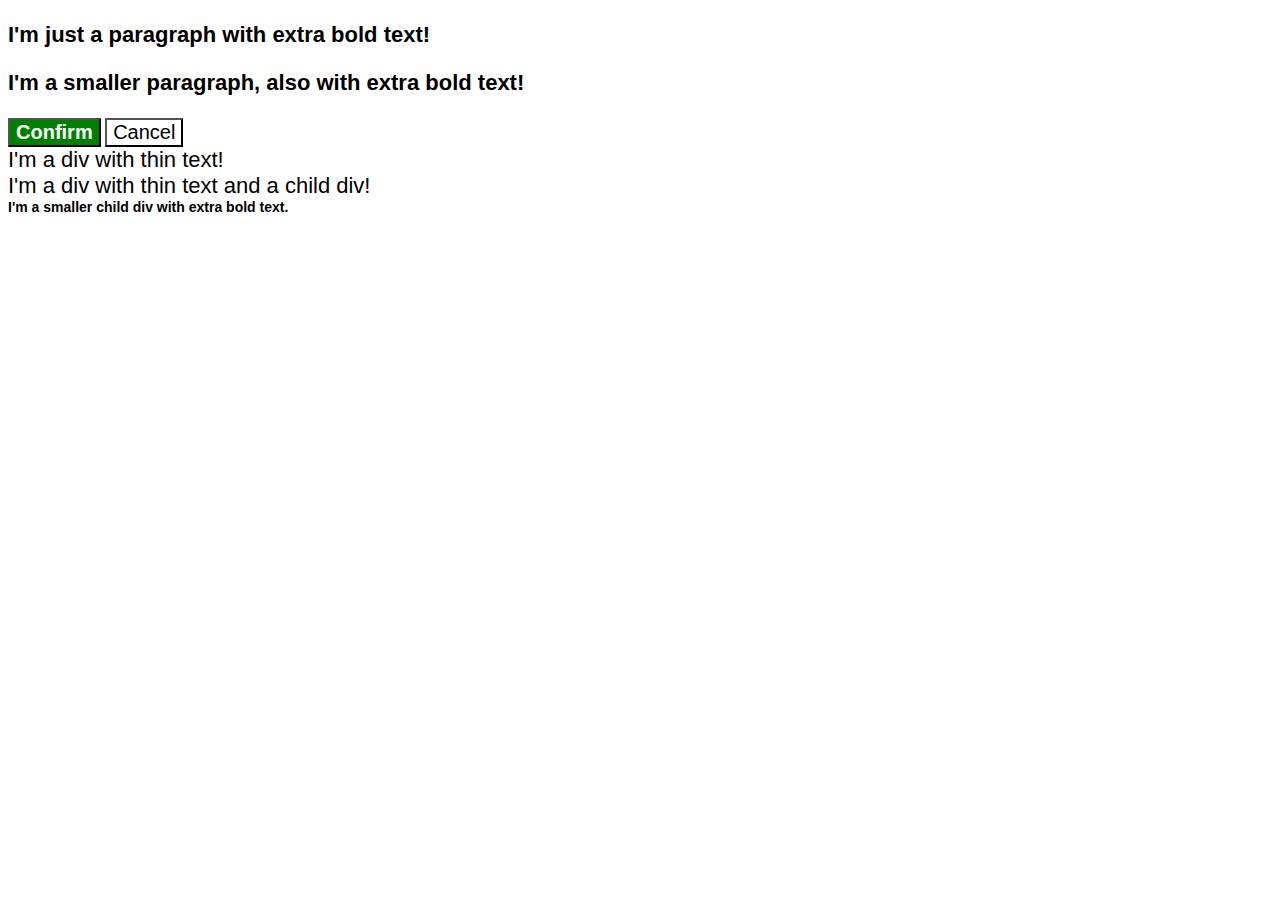
<file: cascade-fix/index.html>
<!DOCTYPE html>
<html lang="en">
  <head>
    <meta charset="UTF-8">
    <meta http-equiv="X-UA-Compatible" content="IE=edge">
    <meta name="viewport" content="width=device-width, initial-scale=1.0">
    <title>Fix the Cascade</title>
    <link rel="stylesheet" href="style.css">
  </head>
  <body>
    <p class="para">I'm just a paragraph with extra bold text!</p>
    <p class="para small-para">I'm a smaller paragraph, also with extra bold text!</p>

    <button id="confirm-button" class="button confirm">Confirm</button>
    <button id="cancel-button" class="button cancel">Cancel</button>

    <div class="text">I'm a div with thin text!</div>
    <div class="text">I'm a div with thin text and a child div!
      <div class="text child">I'm a smaller child div with extra bold text.</div>
    </div>
  </body>
</html>
</file>
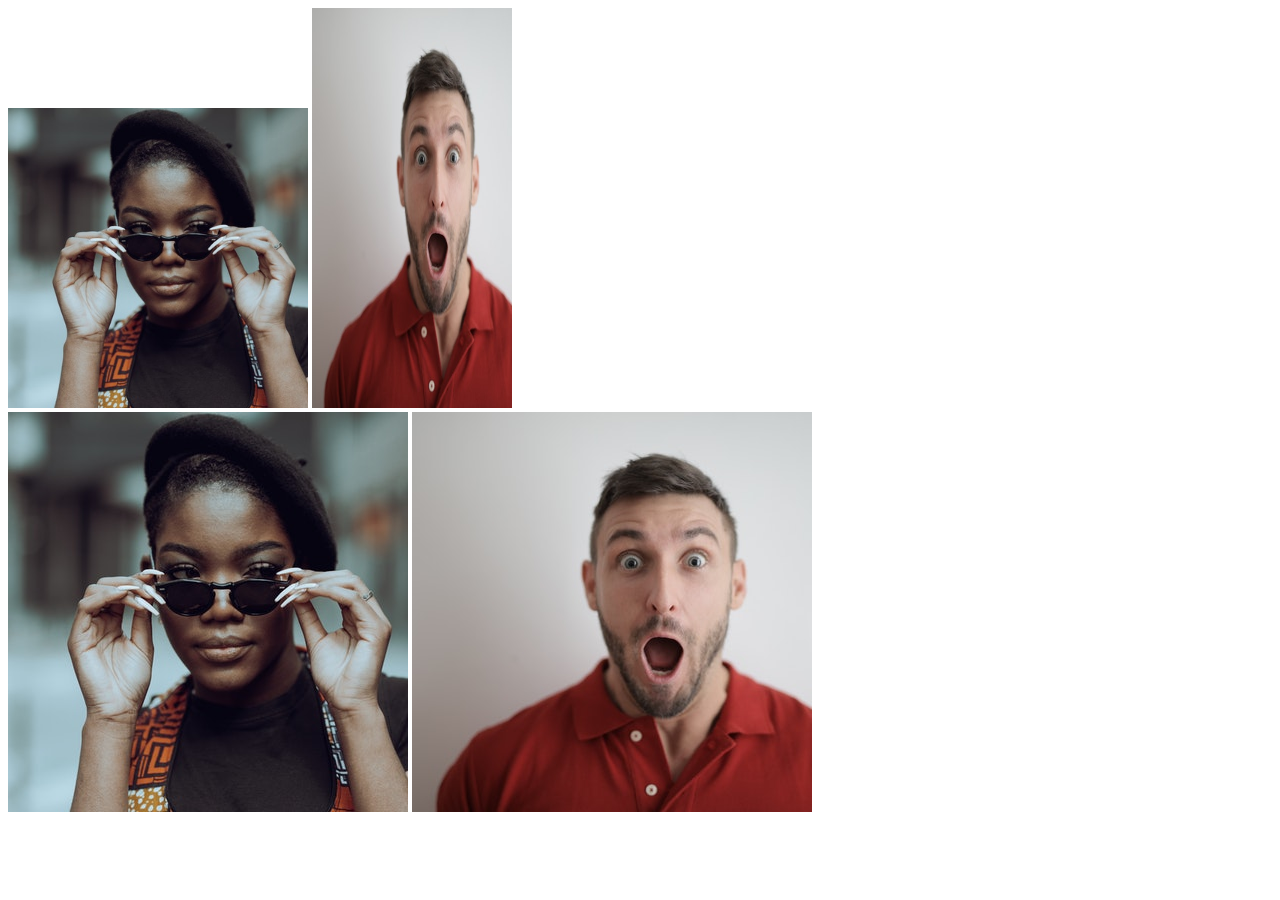
<file: chaining-selectors/index.html>
<!DOCTYPE html>
<html lang="en">
  <head>
    <meta charset="UTF-8">
    <meta http-equiv="X-UA-Compatible" content="IE=edge">
    <meta name="viewport" content="width=device-width, initial-scale=1.0">
    <title>Chaining Selectors</title>
    <link rel="stylesheet" href="style.css">
  </head>
  <body>
    <!-- Use the classes BELOW this line -->
    <div>
      <img class="avatar proportioned" src="../image/pexels-katho-mutodo-8434791.jpg" alt="Woman with glasses">
      <img class="avatar distorted" src="../image/pexels-andrea-piacquadio-3777931.jpg" alt="Man with surprised expression">
    </div>
    <!-- Use the classes ABOVE this line -->
    <div>
      <img class="original proportioned" src="../image/pexels-katho-mutodo-8434791.jpg" alt="Woman with glasses">
      <img class="original distorted" src="../image/pexels-andrea-piacquadio-3777931.jpg" alt="Man with surprised expression">
    </div>
  </body>
</html>
</file>
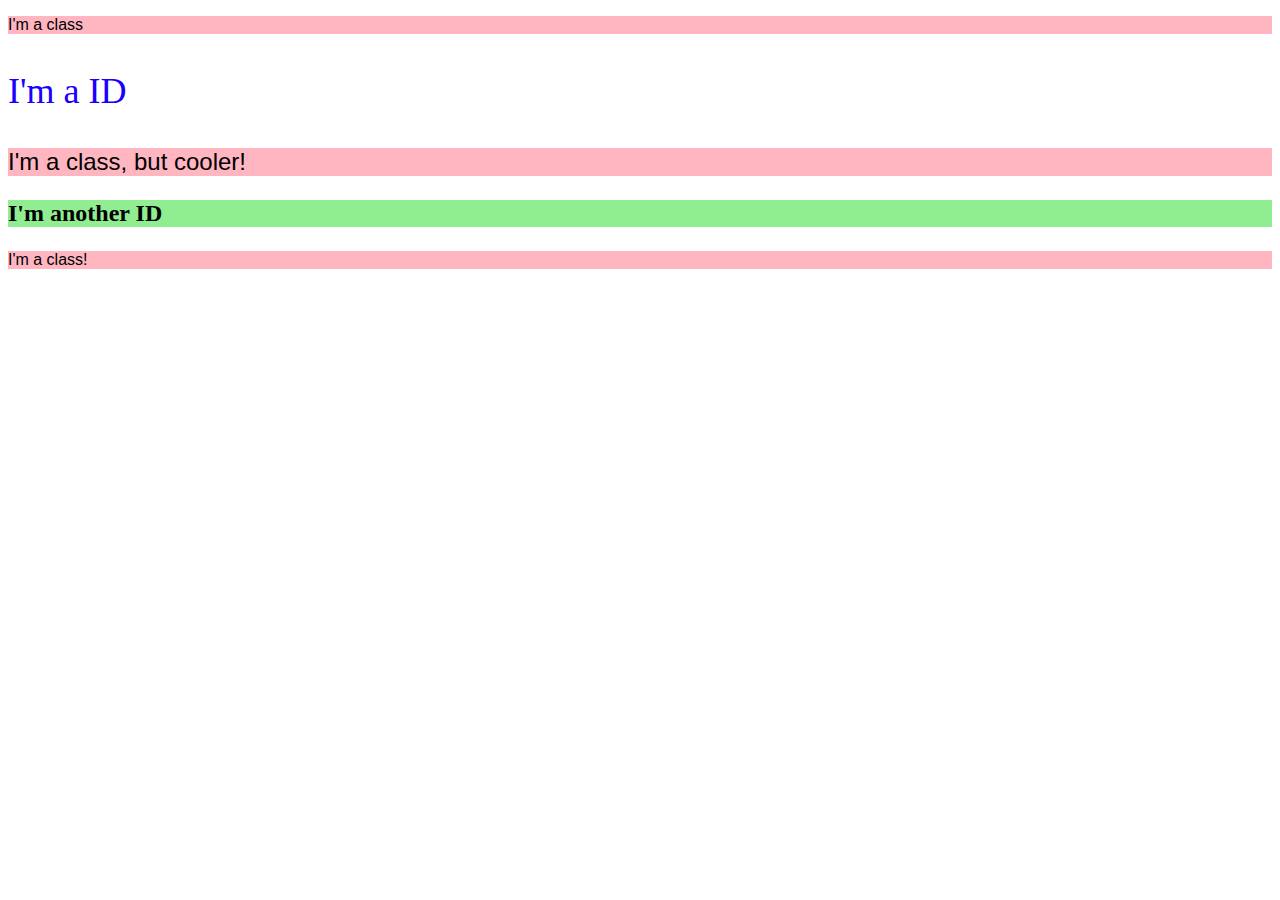
<file: class-id-selectors/index.html>
<!DOCTYPE html>
<html lang="en">
<head>
    <meta charset="UTF-8">
    <meta name="viewport" content="width=device-width, initial-scale=1.0">
    <link rel="stylesheet" href="style.css">
    <title>class-id-selector</title>

</head>
<body>
    <p class="odd">I'm a class</p>
    <p id="ID">I'm a ID</p>
    <p class="odd odder">I'm a class, but cooler!</p>
    <p id="ID2">I'm another ID</p>
    <p class="odd">I'm a class!</p>
</body>
</html>
</file>
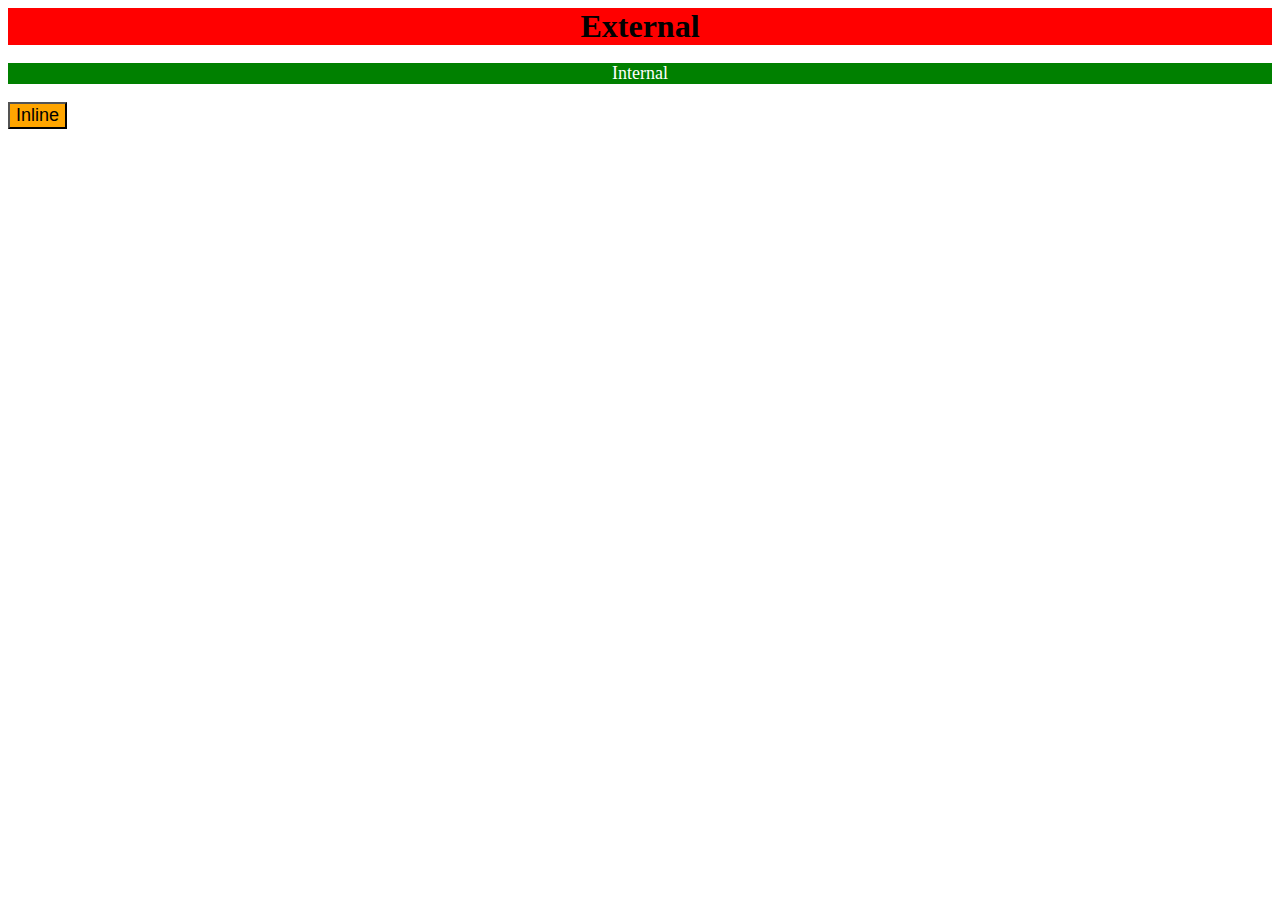
<file: css-methods/index.html>
<!DOCTYPE html>
<html lang="en">
<head>
    <meta charset="UTF-8">
    <meta name="viewport" content="width=device-width, initial-scale=1.0">
    <title>css-method</title>
    <link rel="stylesheet" href="style.css">
    <style>
        p{
            background-color: green;
            color: white;
            font-size: 18px;
            text-align: center;

        }
    </style>
</head>
<body>
    <div class = "external">External</div>
    <p>Internal</p>
    <button style="background-color: orange; font-size: 18px;">Inline</button>
</body>
</html>
</file>
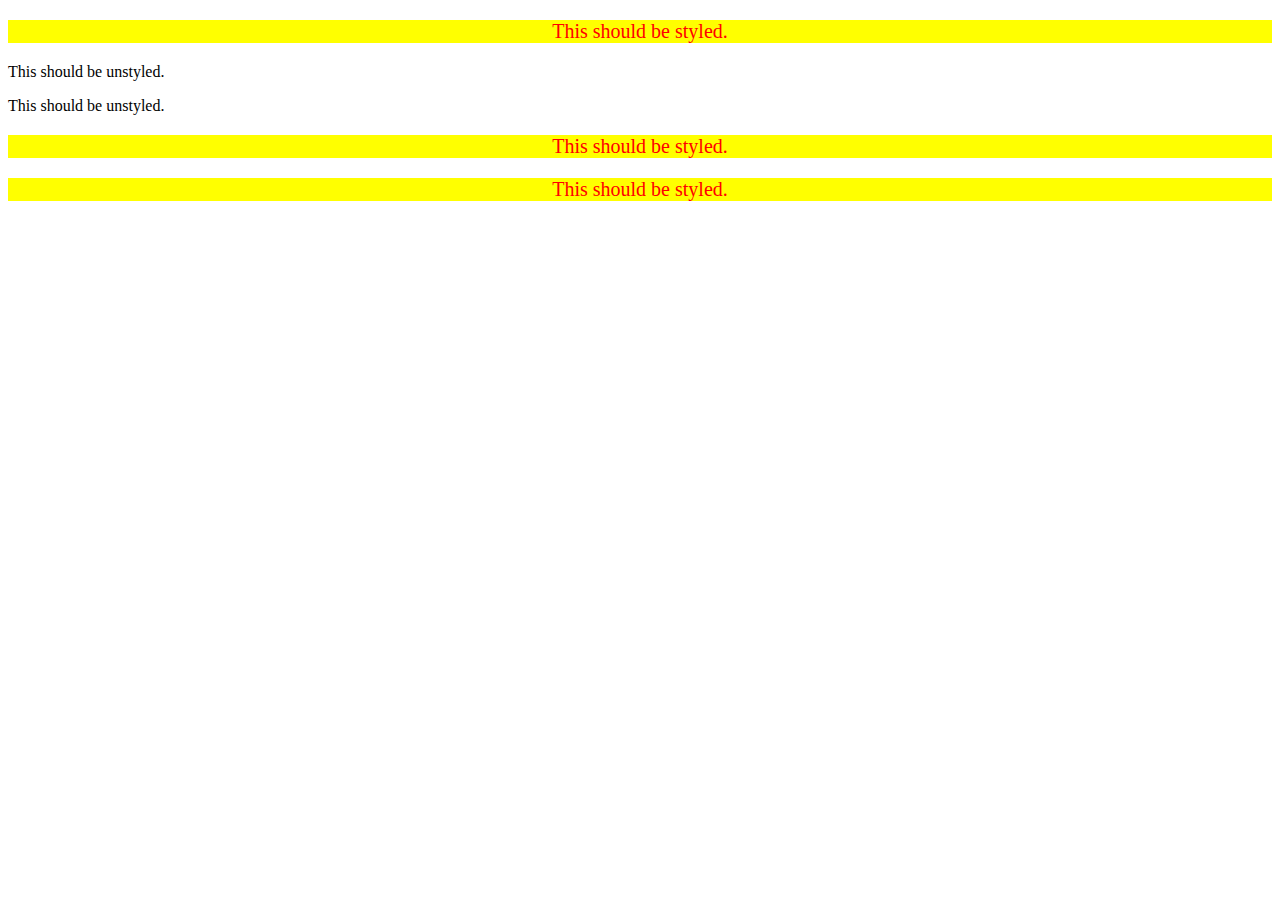
<file: descendant-combinator/index.html>
<!DOCTYPE html>
<html lang="en">
  <head>
    <meta charset="UTF-8">
    <meta http-equiv="X-UA-Compatible" content="IE=edge">
    <meta name="viewport" content="width=device-width, initial-scale=1.0">
    <title>Descendant Combinator</title>
    <link rel="stylesheet" href="style.css">
  </head>
  <body>
    <div class="container">
      <p class="text">This should be styled.</p>
    </div>
    <p class="text">This should be unstyled.</p>
    <p class="text">This should be unstyled.</p>
    <div class="container">
      <p class="text">This should be styled.</p>
      <p class="text">This should be styled.</p>
    </div>
  </body>
</html>
</file>
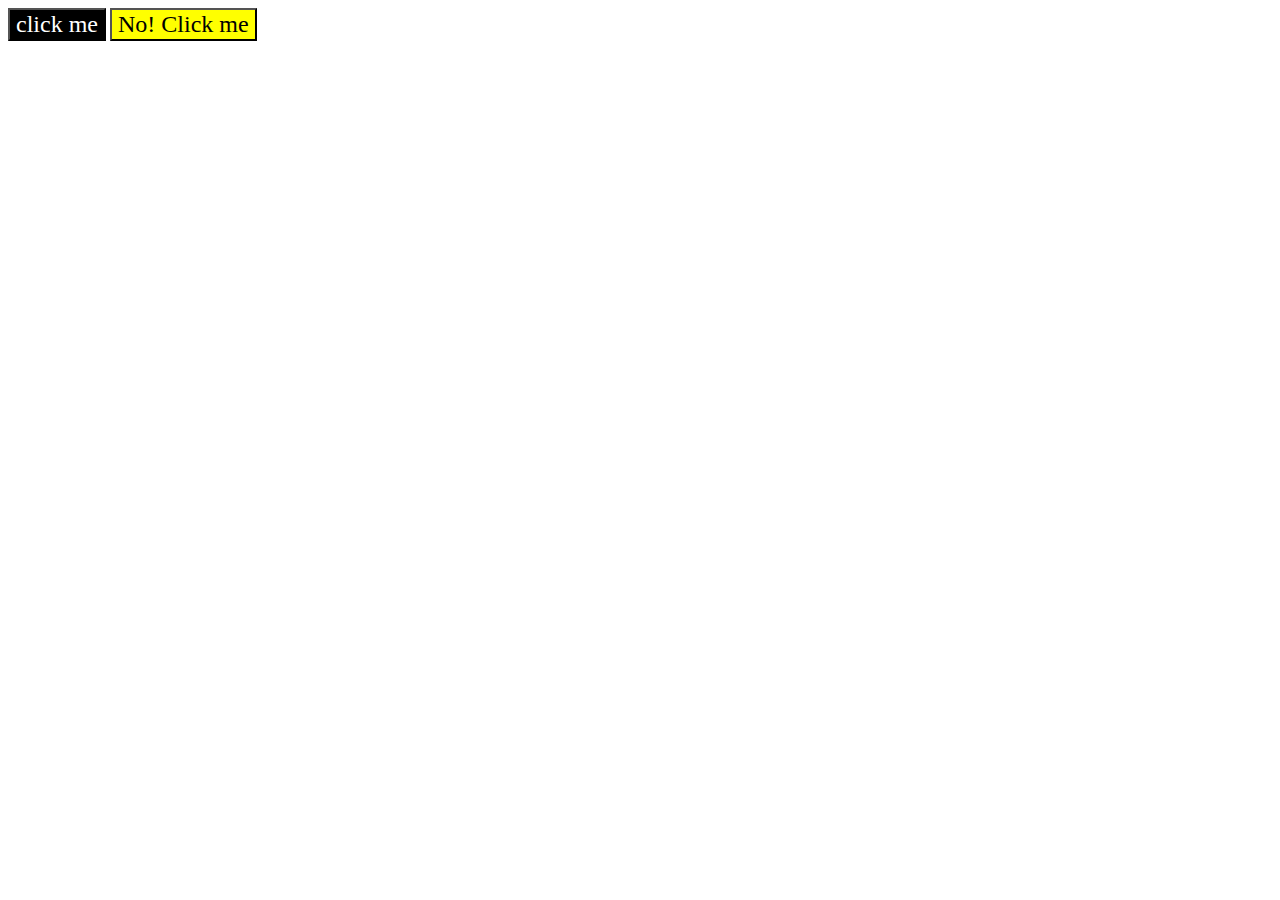
<file: grouping-selectors/index.html>
<!DOCTYPE html>
<html lang="en">
<head>
    <meta charset="UTF-8">
    <meta name="viewport" content="width=device-width, initial-scale=1.0">
    <link rel="stylesheet" href="style.css">
    <title>Document</title>
</head>
<body>
    <button class="button1 ">
        click me
    </button>
    <button class="button2 ">
        No! Click me
    </button>
    
</body>
</html>
</file>
<file: cascade-fix/style.css>
body {
    font-family: Arial, Helvetica, sans-serif;
  }
  
  .para,
  .small-para {
    color: hsl(0, 0%, 0%);
    font-weight: 800;
  }
  
  .small-para {
    font-size: 14px;
    font-weight: 800;
  }
  
  .para {
    font-size: 22px;
  }
  
  .confirm.button {
    background: green;
    color: white;
    font-weight: bold;
  } 
  
  .button {
    background-color: rgb(255, 255, 255);
    color: rgb(0, 0, 0);
    font-size: 20px;
  }
  
  .child.text {
    color: rgb(0, 0, 0);
    font-weight: 800;
    font-size: 14px;
  }
  
  div.text {
    color: rgb(0, 0, 0);
    font-size: 22px;
    font-weight: 100;
  }
</file>
<file: chaining-selectors/style.css>
.avatar.proportioned {
    width: 300px;
    height: auto;
}
.avatar.distorted {
    width: 200px;
    height: 400px;
}
</file>
<file: class-id-selectors/style.css>
.odd {
    background-color: #ffb6c1;
    font-family: Verdana, Geneva, Tahoma, sans-serif;
}
#ID {
    color: rgb(25, 0, 255);
    font-size: 36px;
}
.odd.odder{
    font-size: 24px;
}
#ID2 {
    font-weight: bold;
    font-size: 24px;
    background-color: lightgreen;
}
</file>
<file: css-methods/style.css>
.external {
    background-color: red;
    text-align: center;
    font-weight: bold;
    font-size: 32px;
}
</file>
<file: descendant-combinator/style.css>
.container .text {
    background-color: yellow;
    color: red;
    text-align: center;
    font-size: 20px;
}
</file>
<file: grouping-selectors/style.css>
.button2,.button1,
.font{
    font-size: 24px;
    font-family: 'Times New Roman', Times, serif;
}
.button1{
    background-color: black;
    color: white;
}
.button2{
    background-color: yellow;

}
</file>
